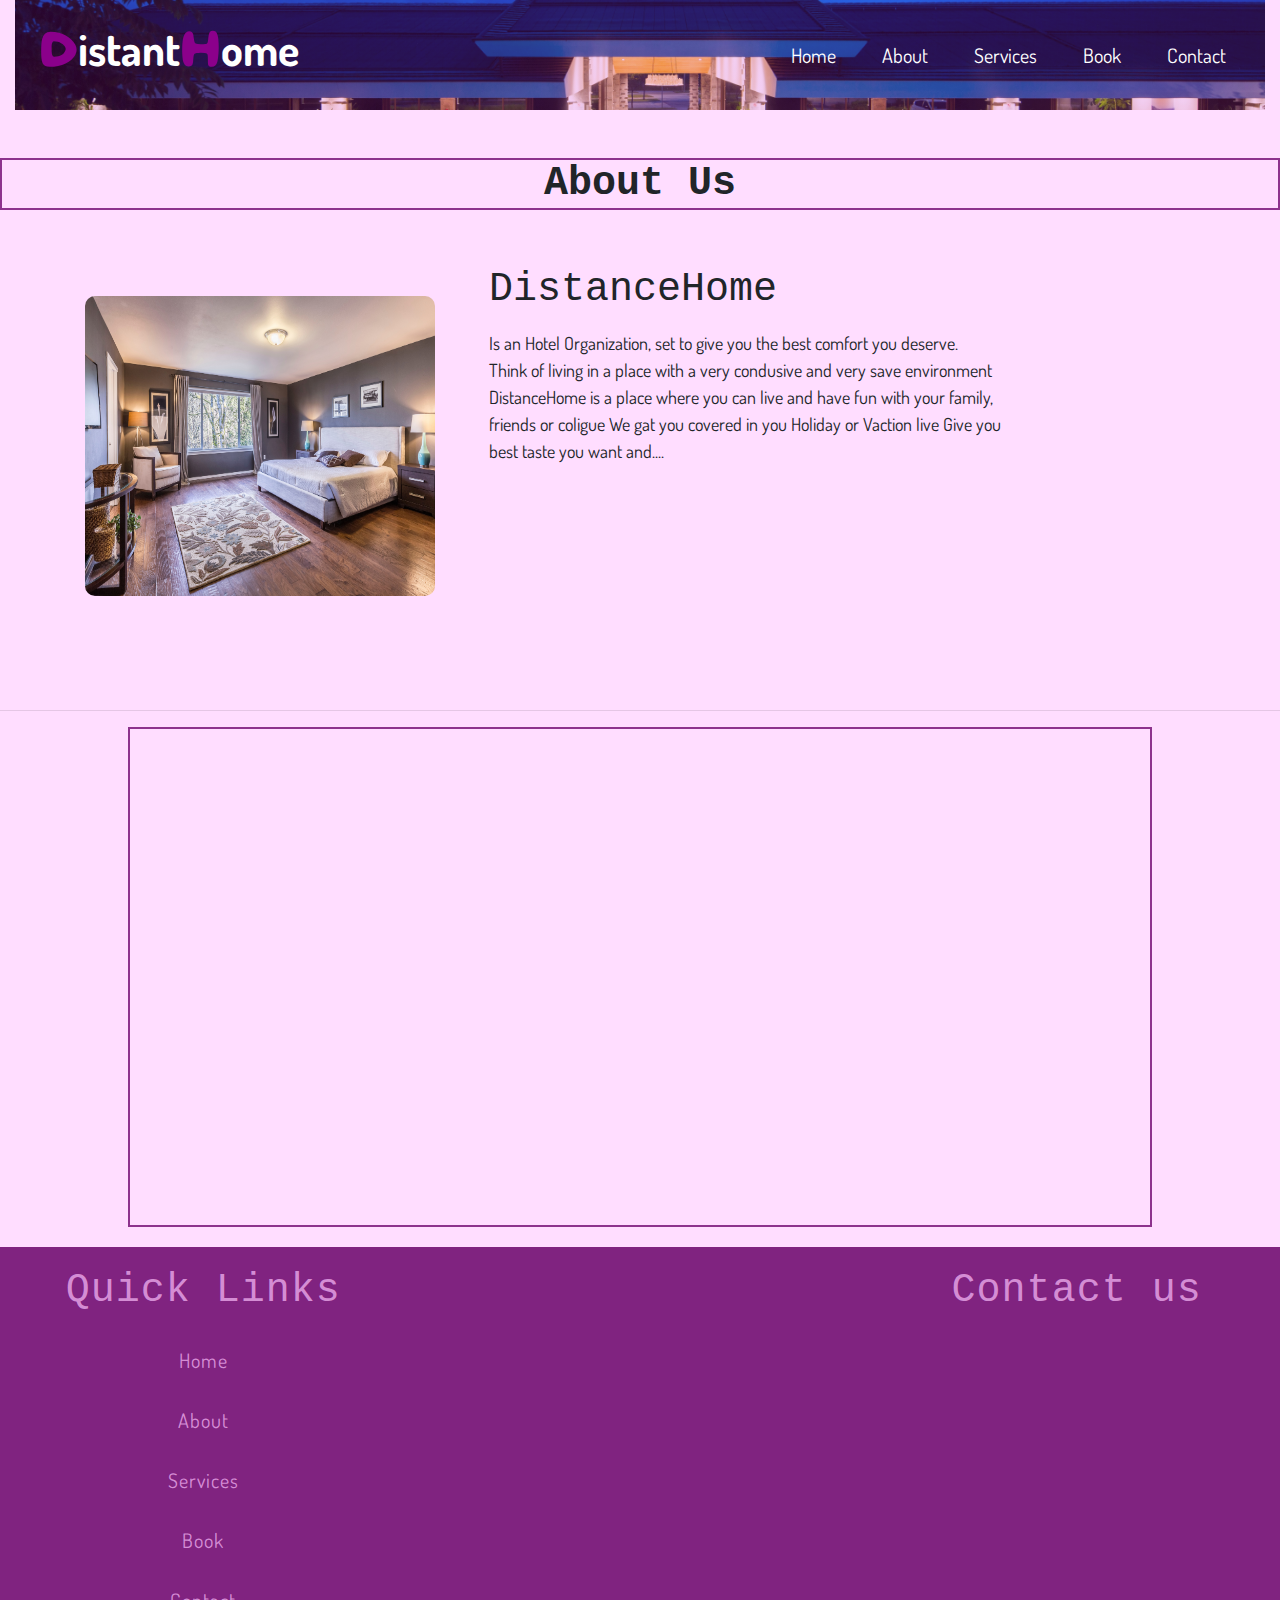
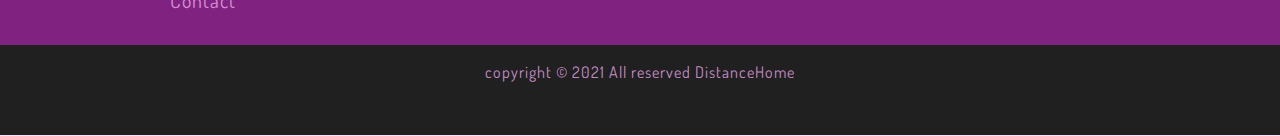
<file: about.html>
<!DOCTYPE html>
<html lang="en">
<head>
    <meta charset="UTF-8">
    <meta http-equiv="X-UA-Compatible" content="IE=edge">
    <meta name="viewport" content="width=device-width, initial-scale=1.0">
    <link rel="stylesheet" href="https://use.fontawesome.com/releases/v5.15.4/css/all.css" integrity="sha384-DyZ88mC6Up2uqS4h/KRgHuoeGwBcD4Ng9SiP4dIRy0EXTlnuz47vAwmeGwVChigm" crossorigin="anonymous">
    <link rel="stylesheet" href="https://maxcdn.bootstrapcdn.com/bootstrap/4.5.2/css/bootstrap.min.css">
    <link rel="stylesheet" href="style.css">
    <title>Hotel || Design</title>
</head>
<body>


    

<div class="container-fluid">
    

    <section class="home" id="home">


    <!-- navigation -->
    <nav class="navbar navbar-expand-md navbar-dark bg-transparent">
        <a class="navbar-brand ml-2" href="#"><span>D</span>istant<span>H</span>ome</a>
        <button class="navbar-toggler d-lg-none" type="button" data-toggle="collapse" data-target="#collapsibleNavId" aria-controls="collapsibleNavId"
            aria-expanded="false" aria-label="Toggle navigation">
            <span class="navbar-toggler-icon"></span>
        </button>
        <div class="collapse navbar-collapse" id="collapsibleNavId">
            <ul class="navbar-nav ml-auto mt-2 mt-lg-0">
                <li class="nav-item active">
                    <a class="nav-link" href="index.html">Home <span class="sr-only">(current)</span></a>
                </li>
                <li class="nav-item">
                    <a class="nav-link text-white" href="about.html">About</a>
                </li>
                <li class="nav-item">
                    <a class="nav-link text-white" href="services.html">Services</a>
                </li>
                <li class="nav-item">
                    <a class="nav-link text-white" href="book.html">Book</a>
                </li>
                <li class="nav-item">
                    <a class="nav-link text-white" href="contact.html">Contact</a>
                </li>
        </div>
    </nav>
</div>


       <!-- ABOUT SECTION -->

       <section class="about mt-sm-5" id="about">

        <h1 id="about-us" class="text-center font-weight-bold">About Us</h1>

        <div class="container">
            <div class="row about-content">
                <div class="col-lg-4 col-sm-12 mt-lg-5">
                    <img src="images/as1.jpg" class="" id="about-image" alt="hotel1" style="height: 300px; width: 100%;">
                </div>
                <div class="col-lg-6 mx-lg-4 col-sm-12 mt-lg-5">
                    <h1 class="mb-3">DistanceHome</h1>
                    <p>Is an Hotel Organization, set to give you the best comfort you deserve. <br>
                    Think of living in a place with a very condusive and very save environment
                    DistanceHome is a place where you can live and have fun with your family, friends or coligue
                    We gat you covered in you Holiday or Vaction live
                    Give you best taste you want and.... </p> 
                    </div>
                <div class="col-lg-2 col-sm-12 mt-lg-5">
                </div>
            </div>
        </div>

        </section>

        <hr />


        <div class="map" style="width: 100%; height: 450px; margin: auto;">
            <iframe src="https://www.google.com/maps/embed?pb=!1m18!1m12!1m3!1d3953.112944946337!2d4.565905114098778!3d7.777847409469438!2m3!1f0!2f0!3f0!3m2!1i1024!2i768!4f13.1!3m3!1m2!1s0x1037895c78efeac5%3A0xac5ed308fc48ad34!2sOIC%20Hub!5e0!3m2!1sen!2sng!4v1632314981351!5m2!1sen!2sng" style="border: 2px solid rgba(112, 7, 112, 0.8); width: 80%; height: 500px; margin-left: 10%;" allowfullscreen="" loading="lazy"></iframe>
        </div>
    
    
        <footer>
            <div class="row">
                <div class="col-lg-4 col-sm-12 text-center">
                     <h1>Quick Links</h1>
                     <ul class="my-4">
                         <li><a href="home.html">Home</a></li>
                         <li><a href="about.html">About</a></li>
                         <li><a href="services.html">Services</a></li>
                         <li><a href="book.html">Book</a></li>
                         <li><a href="contact.html">Contact</a></li>
                     </ul>
                </div>
                <div class="col-lg-4 col-sm-12">
                    
             </div>
             <div class="col-lg-4 col-sm-12">
                    <h1>Contact us</h1>
                    <ul class="my-4">
                        <li><a href="#"><i class="fab fa-facebook-square" aria-hidden="true"></i></a></li>
                        <li><a href=""><i class="fab fa-twitter-square" aria-hidden="true"></i></a></li>
                        <li><a href=""><i class="fab fa-instagram" aria-hidden="true"></i></a></li>
                        <li><a href=""><i class="fab fa-whatsapp" aria-hidden="true"></i></a></li>
                        <li><a href=""><i class="fab fa-linkedin" aria-hidden="true"></i></a></li>
                    </ul>
             </div>
            </div>
            <div class="copy"><p>copyright &copy; 2021 All reserved DistanceHome</p></div>
         </footer>





    




    




         <script src="https://ajax.googleapis.com/ajax/libs/jquery/3.5.1/jquery.min.js"></script>
         <script src="https://cdnjs.cloudflare.com/ajax/libs/popper.js/1.16.0/umd/popper.min.js"></script>
         <script src="https://maxcdn.bootstrapcdn.com/bootstrap/4.5.2/js/bootstrap.min.js"></script>
</body>
</html>
</file>
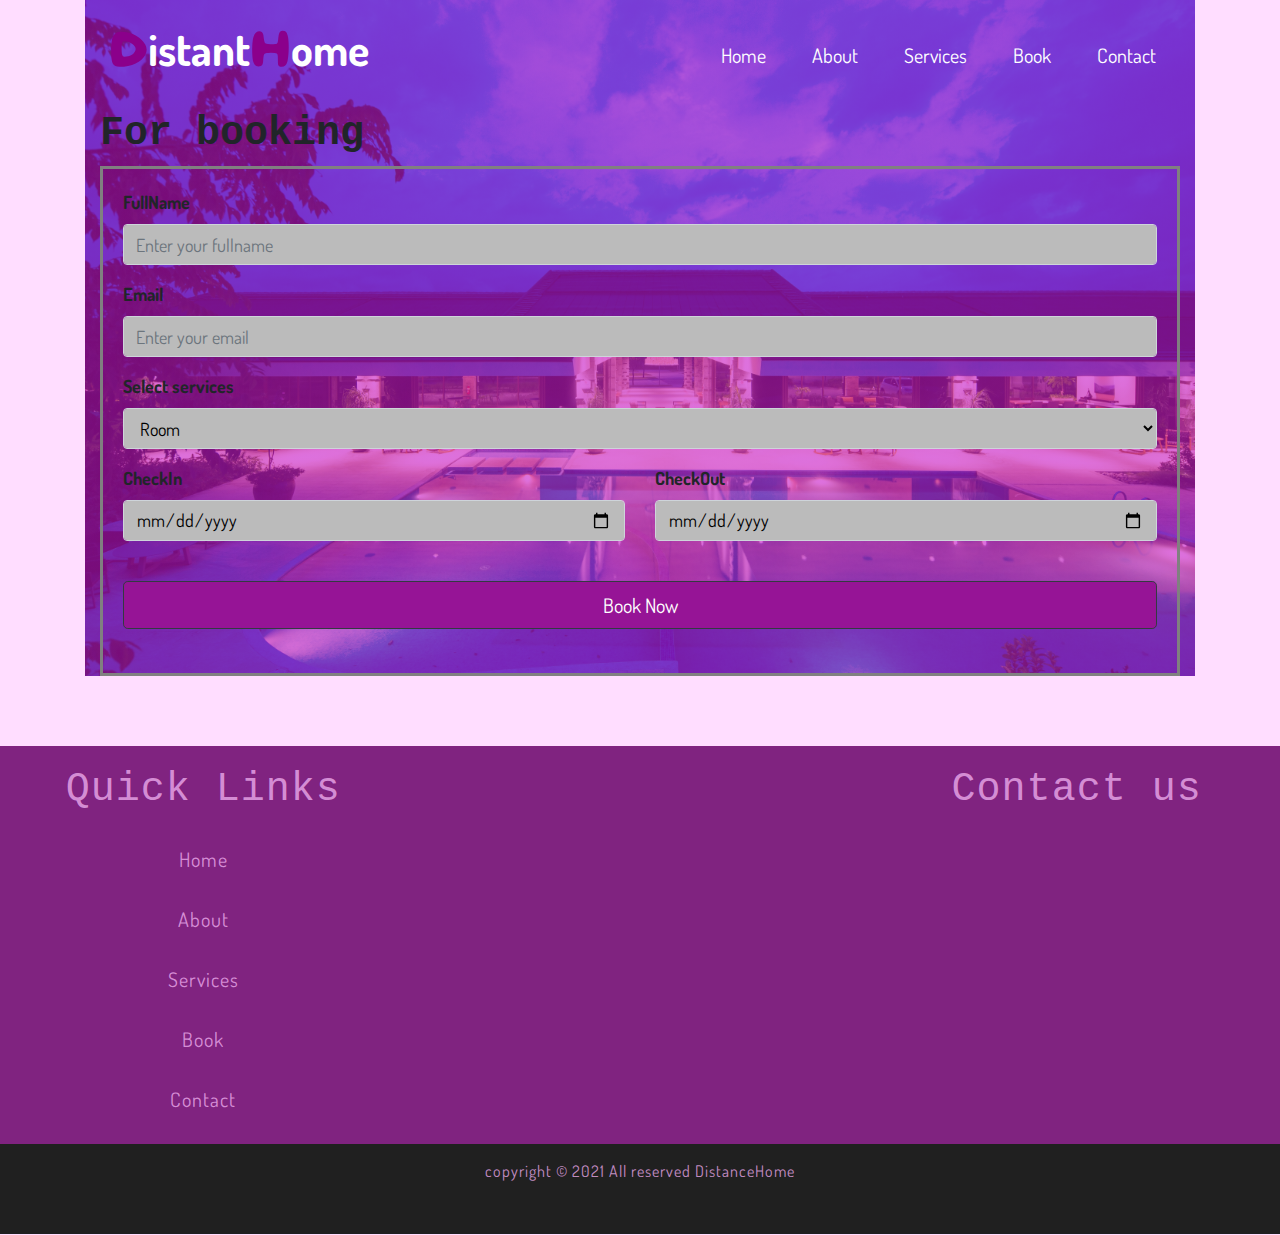
<file: book.html>
<!DOCTYPE html>
<html lang="en">
<head>
    <meta charset="UTF-8">
    <meta http-equiv="X-UA-Compatible" content="IE=edge">
    <meta name="viewport" content="width=device-width, initial-scale=1.0">
    <link rel="stylesheet" href="https://use.fontawesome.com/releases/v5.15.4/css/all.css" integrity="sha384-DyZ88mC6Up2uqS4h/KRgHuoeGwBcD4Ng9SiP4dIRy0EXTlnuz47vAwmeGwVChigm" crossorigin="anonymous">
    <link rel="stylesheet" href="https://maxcdn.bootstrapcdn.com/bootstrap/4.5.2/css/bootstrap.min.css">
    <link rel="stylesheet" href="style.css">
    <title>Hote || Project</title>
</head>
<body>


    
    <div class="container">
    <section class="book" id="book">
    
     <!-- navigation -->
     <nav class="navbar navbar-expand-md navbar-dark bg-transparent">
        <a class="navbar-brand ml-2" href="#"><span>D</span>istant<span>H</span>ome</a>
        <button class="navbar-toggler d-lg-none" type="button" data-toggle="collapse" data-target="#collapsibleNavId" aria-controls="collapsibleNavId"
            aria-expanded="false" aria-label="Toggle navigation">
            <span class="navbar-toggler-icon"></span>
        </button>
        <div class="collapse navbar-collapse" id="collapsibleNavId">
            <ul class="navbar-nav ml-auto mt-2 mt-lg-0">
                <li class="nav-item active">
                    <a class="nav-link" href="index.html">Home <span class="sr-only">(current)</span></a>
                </li>
                <li class="nav-item">
                    <a class="nav-link text-white" href="about.html">About</a>
                </li>
                <li class="nav-item">
                    <a class="nav-link text-white" href="services.html">Services</a>
                </li>
                <li class="nav-item">
                    <a class="nav-link text-white" href="book.html">Book</a>
                </li>
                <li class="nav-item">
                    <a class="nav-link text-white" href="contact.html">Contact</a>
                </li>
        </div>
    </nav>



     <!-- BOOK SECTION -->

            <div class="container padding">

                <div class="row">
                    <div class="col-md-3">

                    </div>
                </div>


            <h1>For booking</h1>
            <form action="#" style="border: 3px solid grey; padding: 20px;" autocomplete="on">
                <div class="form-group">
                  <label for="fullname">FullName</label>
                  <input type="text" name="fullname" id="fullname" class="form-control" placeholder="Enter your fullname">
                </div>
                <div class="form-group">
                    <label for="email">Email</label>
                    <input type="email" name="email" id="email" class="form-control" placeholder="Enter your email">
                  </div>
                <div class="form-group">
                  <label for="book-item">Select services</label>
                  <select class="form-control" name="book-item" id="book-item">
                    <option>Room</option>
                    <option>Hall</option>
                    <option>Garden</option>
                  </select>
                </div>
                <div class="row">
                    <div class="col-md-6 col-sm-12">
                        <div class="form-group">
                            <label for="from">CheckIn</label>
                            <input type="date" name="from" id="from" class="form-control" placeholder="Enter your fullname">
                          </div>
                    </div>
                    <div class="col-md-6 col-sm-12">
                        <div class="form-group">
                            <label for="till">CheckOut</label>
                            <input type="date" name="till" id="till" class="form-control" placeholder="Enter your fullname">
                          </div>
                    </div>
                </div>
                <button type="submit" class="btn btn-dark btn-lg my-2 my-4" style="width: 100%;">Book Now</button>
            </form>
            </div>
        </section>
     </div>




     <footer>
        <div class="row">
            <div class="col-lg-4 col-sm-12 text-center">
                 <h1>Quick Links</h1>
                 <ul class="my-4">
                     <li><a href="home.html">Home</a></li>
                     <li><a href="about.html">About</a></li>
                     <li><a href="services.html">Services</a></li>
                     <li><a href="book.html">Book</a></li>
                     <li><a href="contact.html">Contact</a></li>
                 </ul>
            </div>
            <div class="col-lg-4 col-sm-12">
                
         </div>
         <div class="col-lg-4 col-sm-12">
                <h1>Contact us</h1>
                <ul class="my-4">
                    <li><a href="#"><i class="fab fa-facebook-square" aria-hidden="true"></i></a></li>
                    <li><a href=""><i class="fab fa-twitter-square" aria-hidden="true"></i></a></li>
                    <li><a href=""><i class="fab fa-instagram" aria-hidden="true"></i></a></li>
                    <li><a href=""><i class="fab fa-whatsapp" aria-hidden="true"></i></a></li>
                    <li><a href=""><i class="fab fa-linkedin" aria-hidden="true"></i></a></li>
                </ul>
         </div>
        </div>
        <div class="copy"><p>copyright &copy; 2021 All reserved DistanceHome</p></div>
     </footer>
    




     <script src="https://ajax.googleapis.com/ajax/libs/jquery/3.5.1/jquery.min.js"></script>
     <script src="https://cdnjs.cloudflare.com/ajax/libs/popper.js/1.16.0/umd/popper.min.js"></script>
     <script src="https://maxcdn.bootstrapcdn.com/bootstrap/4.5.2/js/bootstrap.min.js"></script>
 </body>
 </html>
</file>
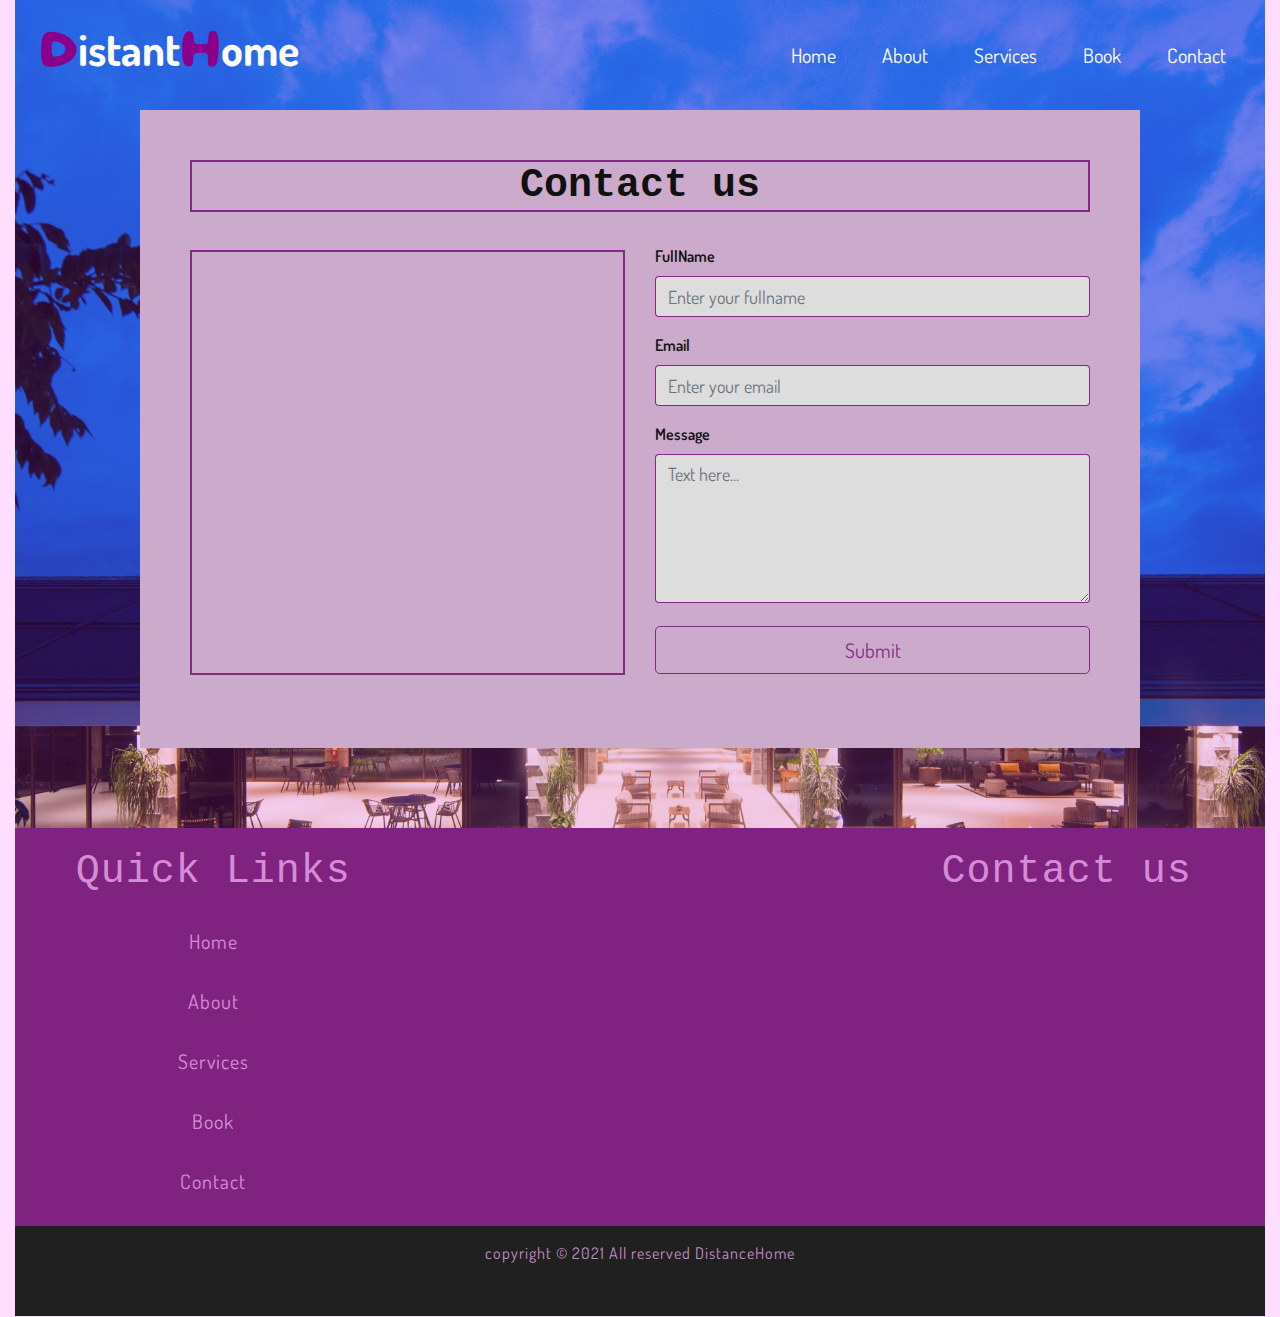
<file: contact.html>
<!DOCTYPE html>
<html lang="en">
<head>
    <meta charset="UTF-8">
    <meta http-equiv="X-UA-Compatible" content="IE=edge">
    <meta name="viewport" content="width=device-width, initial-scale=1.0">
    <link rel="stylesheet" href="https://use.fontawesome.com/releases/v5.15.4/css/all.css" integrity="sha384-DyZ88mC6Up2uqS4h/KRgHuoeGwBcD4Ng9SiP4dIRy0EXTlnuz47vAwmeGwVChigm" crossorigin="anonymous">
    <link rel="stylesheet" href="https://maxcdn.bootstrapcdn.com/bootstrap/4.5.2/css/bootstrap.min.css">
    <link rel="stylesheet" href="style.css">
    <title>Hotel || Design</title>
</head>
<body>

<div class="container-fluid">
    

    <section class="home" id="home">


    <!-- navigation -->
    <nav class="navbar navbar-expand-md navbar-dark bg-transparent">
        <a class="navbar-brand ml-2" href="#"><span>D</span>istant<span>H</span>ome</a>
        <button class="navbar-toggler d-lg-none" type="button" data-toggle="collapse" data-target="#collapsibleNavId" aria-controls="collapsibleNavId"
            aria-expanded="false" aria-label="Toggle navigation">
            <span class="navbar-toggler-icon"></span>
        </button>
        <div class="collapse navbar-collapse" id="collapsibleNavId">
            <ul class="navbar-nav ml-auto mt-2 mt-lg-0">
                <li class="nav-item active">
                    <a class="nav-link" href="index.html">Home <span class="sr-only">(current)</span></a>
                </li>
                <li class="nav-item">
                    <a class="nav-link text-white" href="about.html">About</a>
                </li>
                <li class="nav-item">
                    <a class="nav-link text-white" href="services.html">Services</a>
                </li>
                <li class="nav-item">
                    <a class="nav-link text-white" href="book.html">Book</a>
                </li>
                <li class="nav-item">
                    <a class="nav-link text-white" href="contact.html">Contact</a>
                </li>
        </div>
    </nav>
    

  
  
  
  
  
  
  
  
  <!-- CONTACT SECTION -->

  <section class="contact" id="contact">

    <h1>Contact us</h1>

    <div class="row">
        <div class="col-md-6 col-sm-12">
             <iframe src="https://www.google.com/maps/embed?pb=!1m18!1m12!1m3!1d3953.112944946337!2d4.565905114098778!3d7.777847409469438!2m3!1f0!2f0!3f0!3m2!1i1024!2i768!4f13.1!3m3!1m2!1s0x1037895c78efeac5%3A0xac5ed308fc48ad34!2sOIC%20Hub!5e0!3m2!1sen!2sng!4v1632314981351!5m2!1sen!2sng" style="border: 2px solid rgba(112, 7, 112, 0.8); width: 100%; height: 89%; margin-top: 30px;" allowfullscreen="" loading="lazy"></iframe>
        </div>

        <div class="col-md-6 col-sm-12">
         <form action="#" autocomplete="on" class="my-4">
             <div class="form-group">
               <label for="fullname">FullName</label>
               <input type="text" class="form-control" name="fullname" id="fullname" placeholder="Enter your fullname">
             </div>
             <div class="form-group">
               <label for="email">Email</label>
               <input type="email" class="form-control" name="email" id="email" placeholder="Enter your email">
             </div>
             <div class="form-group">
               <label for="comment">Message</label>
               <textarea class="form-control" name="comment" id="comment" rows="5" placeholder="Text here..."></textarea>
             </div>
             <button type="submit" class="btn btn-outline-primary w-100 btn-lg">Submit</button>
         </form>
         </div>

 </section>






 <footer>
    <div class="row">
        <div class="col-lg-4 col-sm-12 text-center">
             <h1>Quick Links</h1>
             <ul class="my-4">
                 <li><a href="home.html">Home</a></li>
                 <li><a href="about.html">About</a></li>
                 <li><a href="services.html">Services</a></li>
                 <li><a href="book.html">Book</a></li>
                 <li><a href="contact.html">Contact</a></li>
             </ul>
        </div>
        <div class="col-lg-4 col-sm-12">
            
     </div>
     <div class="col-lg-4 col-sm-12">
            <h1>Contact us</h1>
            <ul class="my-4">
                <li><a href="#"><i class="fab fa-facebook-square" aria-hidden="true"></i></a></li>
                <li><a href=""><i class="fab fa-twitter-square" aria-hidden="true"></i></a></li>
                <li><a href=""><i class="fab fa-instagram" aria-hidden="true"></i></a></li>
                <li><a href=""><i class="fab fa-whatsapp" aria-hidden="true"></i></a></li>
                <li><a href=""><i class="fab fa-linkedin" aria-hidden="true"></i></a></li>
            </ul>
     </div>
    </div>
    <div class="copy"><p>copyright &copy; 2021 All reserved DistanceHome</p></div>
 </footer>


 
    



 <script src="https://ajax.googleapis.com/ajax/libs/jquery/3.5.1/jquery.min.js"></script>
 <script src="https://cdnjs.cloudflare.com/ajax/libs/popper.js/1.16.0/umd/popper.min.js"></script>
 <script src="https://maxcdn.bootstrapcdn.com/bootstrap/4.5.2/js/bootstrap.min.js"></script>
</body>
</html>
</file>
<file: style.css>
@import url('https://fonts.googleapis.com/css2?family=Dosis:wght@500;600&family=Gluten:wght@600;700&display=swap');

/* DOCUMENT STYLING */

* {
    margin: 0px;
    padding: 0px;
    box-sizing: border-box;
    text-decoration: none;
}


body{
    font-family: 'Dosis', sans-serif;
    background-color: #ffddff;
}

h1, h2, h3, h4, h5, h6 {
    font-family: "Space Mono", monospace;
}




/* NAVIGATION STYLI ING  */

.navbar {
    /* position: fixed;     */
    background-color:  rgba(225, 225, 225, 0.2);

}

.nav-link {
    margin: 0 15px;
    font-size: 20px;
    transition: 0.4s;
}

.nav-link:hover {
    border-bottom: 3px solid darkmagenta;
}

.navbar-brand {
    font-size: 44px;
    font-weight: 700;
    color: #aaa;
}

.navbar-brand span {
    color: darkmagenta;
    font-family: 'Gluten', cursive;
    font-weight: 600;
    font-size: 56px;
}



/* HOME SECTION STYLING */


.home {
    width: 100%;
    height: 100%;
    background-image: linear-gradient(rgba(200, 20, 200, 0.2), rgba(200, 20, 200, 0.2)), url(images/bg_book_2.jpg);
    background-position: center;
    background-repeat: no-repeat;
    background-size: cover;
}



/* ABOUT SECTION STYLING */

.about {
    margin: 15px 0;
}

#about-image {
    border-radius: 10px;
    margin-top: 30px;
    margin-bottom: 50px;
}

.about-content p {
    font-size: large;
}

.about-content {
    font-size: 28px;
}

#about-us {
    border: 2px solid rgba(112, 7, 112, 0.8);
}

.about div a  {
    margin-top: 7px;
    background: none;
    border: 1px solid rgba(112, 7, 112, 0.8);
    color: rgba(112, 7, 112, 0.8);
    transition: .3s;
}

.about div a:hover {
    color: #eee;
    background-color: rgba(112, 7, 112, 0.8);
}




/* SERVICES SECTION STYLING */

.services {
    padding:30px;
    width: 100%;
    height: 100%;
    margin: auto;
    background-color: #fff;
}

#our-services {
    border: 2px solid rgba(112, 7, 112, 0.8);
    text-align: center;
    font-weight: 600;
}

.services .card {
    border-radius: 10px;
    background-color: #eee;
}

.services .card a {
    margin-top: 7px;
    background: none;
    border: 1px solid rgba(112, 7, 112, 0.8);
    color: rgba(112, 7, 112, 0.8);
    transition: .3s;
}

.services .card a:hover {
    color: #eee;
    background-color: rgba(112, 7, 112, 0.8);
}





/* BOOK SECTION STYLING */

.book {
    background-image: linear-gradient(rgba(200, 20, 200, 0.6), rgba(200, 20, 200, 0.6)), url(images/bg_book_2.jpg);
    background-position: center;
    background-repeat: no-repeat;
    background-size: cover;
    width: 100%;
    height: 85%;
    background-color: #eee;
}

.book .container {
    width: 100%;
}

.book h1 {
    font-weight: 600;
}

.book form {
    font-size: 18px;
    font-weight: bold;
}

.book .form-control {
    background-color: #bbb;
    color: black;
    font-size: 18px;
}

.book button {
    background-color: rgba(150, 20, 150, 1.0);
}

.book button:hover {
    background: none;
}





/* CONTACT SECTION STYLING */

.contact {
    width: 80%;
    height: 50%;
    margin: auto;
    background-color: #ccaacc;
    color: #bbb;
    padding: 50px;
    margin-bottom: 80px;
}

.contact h1 {
    color: #111;
    text-align: center;
    border: 2px solid rgba(112, 7, 112, 0.8);
    font-weight: 600;

}

.contact label {
    color: #111;
    font-weight: 600;
}

.contact .form-control {
    background-color: #ddd;
    color: #111;
    font-size: 18px;
    border: 1px solid rgba(112, 7, 112, 0.8);
}

.contact .row button {
    margin-top: 7px;
    background: none;
    border: 1px solid rgba(112, 7, 112, 0.8);
    color: rgba(112, 7, 112, 0.8);
    transition: .3s;
}

.contact .row button:hover {
    color: #eee;
    background-color: rgba(112, 7, 112, 0.8);
}

.contact i {
    font-size: 40px;
    color: rgba(112, 7, 112, 0.8);
    margin: 60px 20px 30px 10px;
    border: 2px solid rgba(112, 7, 112, 0.8);
    padding: 15px 90px;
    cursor: pointer;
}

.contact i:hover {
    background-color: rgba(112, 7, 112, 0.8);
    color: #eee;
}


/* FOOTER STYLING */

footer {
    width: 100%;
    height: 70%;
    background-color: #802380;
    color: rgba(236, 171, 236, 0.8);
    text-align: center;
    letter-spacing: 1px;
    padding-top: 20px;
    margin-bottom: 1px;
    margin-top: 70px;
}

footer li {
    margin: 30px 0;
    list-style-type: none;
}

footer a {
    color: rgba(236, 171, 236, 0.8);
    font-size: 20px;
}

footer a:hover {
    text-decoration: none;
    color: #eee;
}

footer .copy {
    background-color: #202020;
    height: 10vh;
    padding-top: 15px;
}
</file>
